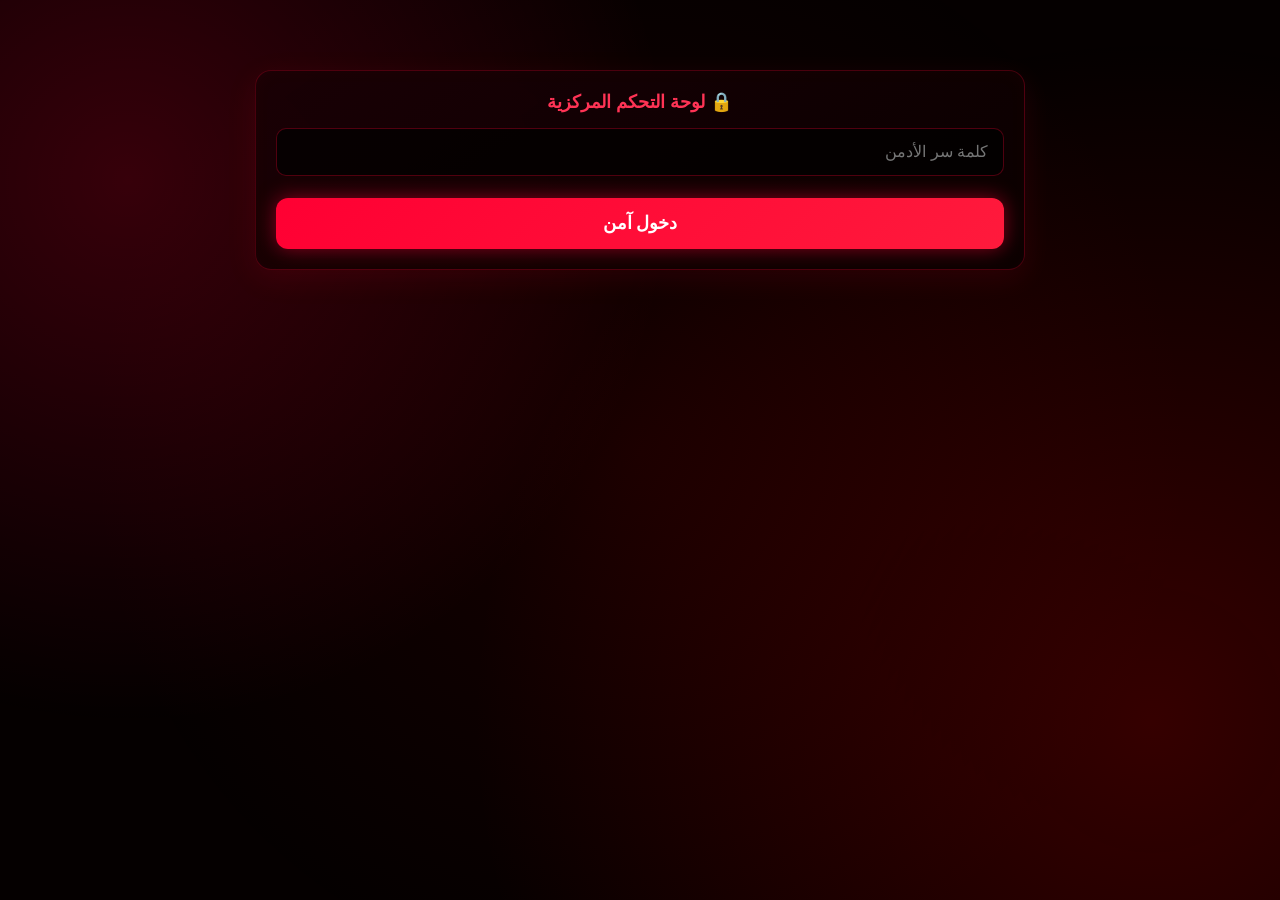
<file: admin.html>
<!DOCTYPE html>
<html lang="ar" dir="rtl">
<head>
<meta charset="UTF-8">
<meta name="viewport" content="width=device-width, initial-scale=1.0">
<title>SONIC ADMIN CONSOLE</title>
<link rel="stylesheet" href="/static/style.css">
<link href="https://fonts.googleapis.com/css2?family=JetBrains+Mono:wght@400;700&display=swap" rel="stylesheet">
<style>
  .terminal { background-color: #000; color: #00ff00; font-family: 'JetBrains Mono', monospace; padding: 15px; border-radius: 10px; border: 1px solid #00ff00; height: 250px; overflow-y: auto; direction: ltr; text-align: left; margin-bottom: 15px; box-shadow: 0 0 15px rgba(0, 255, 0, 0.2); font-size: 0.85rem;}
  .terminal-input { background-color: #000; color: #00ff00; border: 1px solid #00ff00; font-family: 'JetBrains Mono', monospace; width: 100%; padding: 12px; border-radius: 8px; outline: none; direction: ltr; text-align: left; transition: 0.3s;}
  .terminal-input:focus { box-shadow: 0 0 15px rgba(0, 255, 0, 0.4); }
  .t-error { color: #ff3333; }
  .t-success { color: #00ff00; }
  .user-row { display:flex; justify-content:space-between; align-items:center; padding:12px; border-bottom:1px solid rgba(255,0,51,.1); font-size:0.9rem; background: rgba(255,255,255,.02); margin-bottom: 5px; border-radius: 8px;}
  .user-row:hover { background: rgba(255,255,255,.05); }
</style>
</head>
<body>
<div class="bg-glow"></div>
<div class="container" style="max-width: 800px;">
  
  <section id="loginScreen" class="card" style="margin-top: 50px;">
    <h2 style="text-align:center;">🔒 لوحة التحكم المركزية</h2>
    <input id="passInput" type="password" placeholder="كلمة سر الأدمن">
    <button class="btn btn-glow" onclick="verify()">دخول آمن</button>
  </section>

  <div id="adminPanel" class="hidden">
    <header style="margin-bottom: 20px;">
      <h1 class="logo" style="color:#00ff00; text-shadow: 0 0 20px #00ff00; font-size: 2.5rem;">ADMIN <span>👑</span></h1>
    </header>
    
    <section class="card">
      <h2>ملخص الحالة</h2>
      <div id="stats" style="margin-bottom:15px; font-weight:bold; font-size: 1.1rem; color: #fff;"></div>
      <button class="btn btn-red" onclick="loadAll()">🔄 تحديث البيانات</button>
    </section>

    <section class="card">
      <h2>💻 سطر الأوامر (Terminal)</h2>
      <div id="terminal" class="terminal">
        <div>SONIC X Admin Console v2.0</div>
        <div>Type /vip [username] or /solve [username] [amount]</div>
        <div>---------------------------------------------</div>
      </div>
      <input id="cmdInput" class="terminal-input" placeholder="اكتب الأمر هنا واضغط Enter..." onkeydown="if(event.key === 'Enter') executeCommand()">
    </section>

    <section class="card">
      <h2>قائمة المستخدمين (مرتبين بالأحدث)</h2>
      <input id="searchInput" placeholder="ابحث عن مستخدم..." oninput="renderUsers()" style="margin-bottom:15px;">
      <div id="userList" class="log" style="max-height:500px; background: transparent; border: none; padding: 0;"></div>
    </section>
  </div>
</div>

<script>
let key = '';
let allUsers = [];

async function verify() {
  const pass = document.getElementById('passInput').value;
  try {
    const r = await fetch('/api/admin/verify', {headers:{'X-Admin-Key':pass}});
    if(r.ok) {
      key = pass;
      document.getElementById('loginScreen').classList.add('hidden');
      document.getElementById('adminPanel').classList.remove('hidden');
      loadAll();
    } else alert('كلمة السر غلط!');
  } catch(e) { alert('خطأ في الاتصال'); }
}

async function adminFetch(path, body=null){
  const opts = {method: body?'POST':'GET', headers:{'X-Admin-Key':key}};
  if(body){opts.headers['Content-Type']='application/json'; opts.body=JSON.stringify(body);}
  const r = await fetch(path, opts);
  return r.json();
}

async function loadAll() {
  const d = await adminFetch('/api/admin/list');
  allUsers = d.users || [];
  
  // ترتيب المستخدمين حسب اللي متصل الأول
  allUsers.sort((a, b) => b.online - a.online);

  document.getElementById('stats').innerHTML = 
    `👥 مستخدمين: ${allUsers.length} &nbsp;|&nbsp; ✅ نجاح: ${d.stats.success} &nbsp;|&nbsp; ❌ فشل: ${d.stats.failed}`;
  renderUsers();
}

function renderUsers() {
  const search = document.getElementById('searchInput').value.toLowerCase();
  const filtered = allUsers.filter(u => u.username.toLowerCase().includes(search));
  const container = document.getElementById('userList');
  
  if (filtered.length === 0) {
    container.innerHTML = '<p style="text-align:center; color:#ff8899;">لا يوجد نتائج</p>';
    return;
  }
  
  container.innerHTML = filtered.map(u => `
    <div class="user-row" style="border-right: 4px solid ${u.online ? '#00ff00' : '#333'};">
      <div>
        <b style="color: ${u.credits === 'VIP' ? '#00ff00' : '#fff'}; font-size: 1rem;">${u.username}</b> 
        ${u.online ? '<span style="color:#00ff00; font-size:0.7rem;">(متصل 🟢)</span>' : '<span style="color:#666; font-size:0.7rem;">(غير متصل ⚪)</span>'}
        <br>
        <span style="font-size:0.8rem; color:#aaa; margin-top: 4px; display: inline-block;">
          🐍 ${u.solved_python} &nbsp; | &nbsp; ☕ ${u.solved_js} &nbsp; | &nbsp; 💰 ${u.solved_spx}
        </span>
      </div>
      <div style="color: ${u.credits === 'VIP' ? '#00ff00' : '#ffcc00'}; font-weight:bold; font-size: 0.9rem; background: rgba(0,0,0,0.3); padding: 4px 10px; border-radius: 8px;">
        ${u.credits} فرصة
      </div>
    </div>
  `).join('');
}

async function executeCommand() {
  const input = document.getElementById('cmdInput');
  const cmdText = input.value.trim();
  if(!cmdText) return;
  
  const terminal = document.getElementById('terminal');
  terminal.innerHTML += `<div style="color:#fff;">> ${cmdText}</div>`;
  input.value = '';
  
  const parts = cmdText.split(' ');
  const command = parts[0].toLowerCase();
  
  if (command === '/vip' && parts.length === 2) {
    const target = parts[1];
    const res = await adminFetch('/api/admin/vip', {username: target});
    if(res.ok) terminal.innerHTML += `<div class="t-success">✅ VIP activated for ${target}</div>`;
    else terminal.innerHTML += `<div class="t-error">❌ User not found.</div>`;
  } 
  else if (command === '/solve' && parts.length === 3) {
    const target = parts[1];
    const amount = parseInt(parts[2]);
    if(isNaN(amount)) {
      terminal.innerHTML += `<div class="t-error">❌ Error: Invalid amount.</div>`;
    } else {
      const res = await adminFetch('/api/admin/add', {username: target, amount: amount});
      if(res.ok) terminal.innerHTML += `<div class="t-success">✅ Added ${amount} credits to ${target}</div>`;
      else terminal.innerHTML += `<div class="t-error">❌ User not found.</div>`;
    }
  } 
  else {
    terminal.innerHTML += `<div class="t-error">❌ Command not found.</div>`;
  }
  
  loadAll();
  terminal.scrollTop = terminal.scrollHeight;
}
</script>
</body>
</html>
</file>
<file: static/style.css>
* { box-sizing: border-box; margin: 0; padding: 0; }
body { 
    font-family: 'Cairo', 'Segoe UI', Tahoma, sans-serif; 
    background: #050000; 
    color: #fff; 
    min-height: 100vh; 
    overflow-x: hidden; 
    position: relative; 
}
.bg-glow { 
    position: fixed; inset: 0; 
    background: radial-gradient(circle at 10% 20%, rgba(255,0,50,.2), transparent 40%), 
                radial-gradient(circle at 90% 80%, rgba(200,0,0,.25), transparent 50%), 
                radial-gradient(circle at 50% 50%, rgba(120,0,0,.15), transparent 70%); 
    z-index: 0; animation: pulse 8s ease-in-out infinite; 
}
@keyframes pulse { 50% { opacity: .6; } }
.container { position: relative; z-index: 1; max-width: 700px; margin: 0 auto; padding: 20px 15px 60px; }

/* الهيدر */
header { text-align: center; margin-bottom: 25px; }
.online-badge { background: rgba(0,255,0,.1); border: 1px solid rgba(0,255,0,.3); color: #00ff00; padding: 5px 12px; border-radius: 20px; font-size: 0.85rem; font-weight: bold; display: inline-block;}
.btn-dashboard { background: rgba(255,255,255,.05); border: 1px solid rgba(255,255,255,.2); color: #fff; padding: 5px 15px; border-radius: 20px; font-size: 0.85rem; cursor: pointer; transition: 0.3s;}
.btn-dashboard:hover { background: rgba(255,255,255,.1); }
.logo { font-size: 3rem; font-weight: 900; letter-spacing: 2px; background: linear-gradient(135deg, #ff0033, #ff0044, #c40000); -webkit-background-clip: text; background-clip: text; color: transparent; text-shadow: 0 0 30px rgba(255,0,51,.5); margin-top: 10px;}
.logo span { color: #ff1a3c; -webkit-text-fill-color: #ff1a3c; }
.sub { color: #ff6b7d; margin-top: 5px; font-size: .9rem; font-weight: bold; letter-spacing: 1px;}

/* الكروت */
.card { background: linear-gradient(145deg, rgba(25,0,5,.95), rgba(10,0,0,.98)); border: 1px solid rgba(255,0,51,.25); border-radius: 16px; padding: 20px; margin-bottom: 20px; box-shadow: 0 8px 30px rgba(255,0,51,.1), inset 0 0 20px rgba(255,0,51,.03); backdrop-filter: blur(10px); transition: transform 0.3s;}
.card:hover { transform: translateY(-2px); border-color: rgba(255,0,51,.4);}
.card h2 { color: #ff3355; margin-bottom: 15px; font-size: 1.15rem; }
.hidden { display: none !important; }
.grid { display: grid; gap: 12px; grid-template-columns: 1fr 1fr 1fr; }
@media (max-width: 550px) { .grid { grid-template-columns: 1fr; } }

/* الأزرار */
.btn { padding: 14px 18px; border: none; border-radius: 12px; font-size: 1rem; font-weight: 700; cursor: pointer; transition: all .3s; color: #fff; font-family: inherit; }
.btn-red { background: linear-gradient(135deg, #b8001f, #ff0033); box-shadow: 0 4px 15px rgba(255,0,51,.3); border: 1px solid rgba(255,0,51,.5);}
.btn-red:hover { transform: translateY(-2px); box-shadow: 0 6px 25px rgba(255,0,51,.6); }
.btn-glow { width: 100%; margin-top: 10px; padding: 15px; background: linear-gradient(135deg, #ff0033, #ff1a3c, #cc0022); background-size: 200% 200%; animation: grad 3s ease infinite; font-size: 1.1rem; box-shadow: 0 0 20px rgba(255,0,51,.5); }
@keyframes grad { 0%,100%{background-position:0% 50%} 50%{background-position:100% 50%} }

/* الحقول */
input { width: 100%; margin-bottom: 12px; padding: 14px 15px; background: rgba(0,0,0,.7); border: 1px solid rgba(255,0,51,.3); border-radius: 10px; color: #fff; font-size: 1rem; font-family: inherit; transition: 0.3s;}
input:focus { outline: none; border-color: #ff0033; box-shadow: 0 0 10px rgba(255,0,51,.3); background: rgba(0,0,0,.9);}

/* التقدم والسجلات */
.bar { height: 12px; background: rgba(255,0,51,.1); border-radius: 10px; overflow: hidden; margin: 15px 0; border: 1px solid rgba(255,0,51,.2); }
.bar > div { height: 100%; width: 0%; background: linear-gradient(90deg, #ff0033, #ff6688); box-shadow: 0 0 15px #ff0033; transition: width .3s; }
.stage { color: #ff8899; margin-bottom: 10px; font-size: .9rem; font-weight: bold;}
.log { max-height: 200px; overflow-y: auto; background: rgba(0,0,0,.6); border-radius: 10px; padding: 15px; font-family: monospace; font-size: .85rem; direction: ltr; border: 1px solid rgba(255,255,255,.05);}
.log div { padding: 4px 0; color: #ccc; border-bottom: 1px solid rgba(255,255,255,.03);}
.log div:last-child { border-bottom: none; }

/* لوحة الصدارة */
.leaderboard-list { display: flex; flex-direction: column; gap: 8px; }
.lb-row { display: flex; justify-content: space-between; align-items: center; background: rgba(255,255,255,.03); padding: 12px 15px; border-radius: 10px; border: 1px solid rgba(255,255,255,.05); }
.lb-rank { font-size: 1.2rem; width: 40px; text-align: center;}
.lb-name { flex: 1; text-align: right; font-weight: bold; color: #fff;}
.lb-score { color: #00ff00; font-weight: bold; background: rgba(0,255,0,.1); padding: 3px 10px; border-radius: 10px; font-size: 0.85rem;}

footer { text-align: center; margin-top: 40px; padding-bottom: 20px;}
.admin-link { color: #ff3355; text-decoration: none; border: 1px solid rgba(255,0,51,.3); padding: 8px 20px; border-radius: 20px; font-size: .85rem; transition: 0.3s; display: inline-block;}
.admin-link:hover { background: rgba(255,0,51,.1); }
</file>
